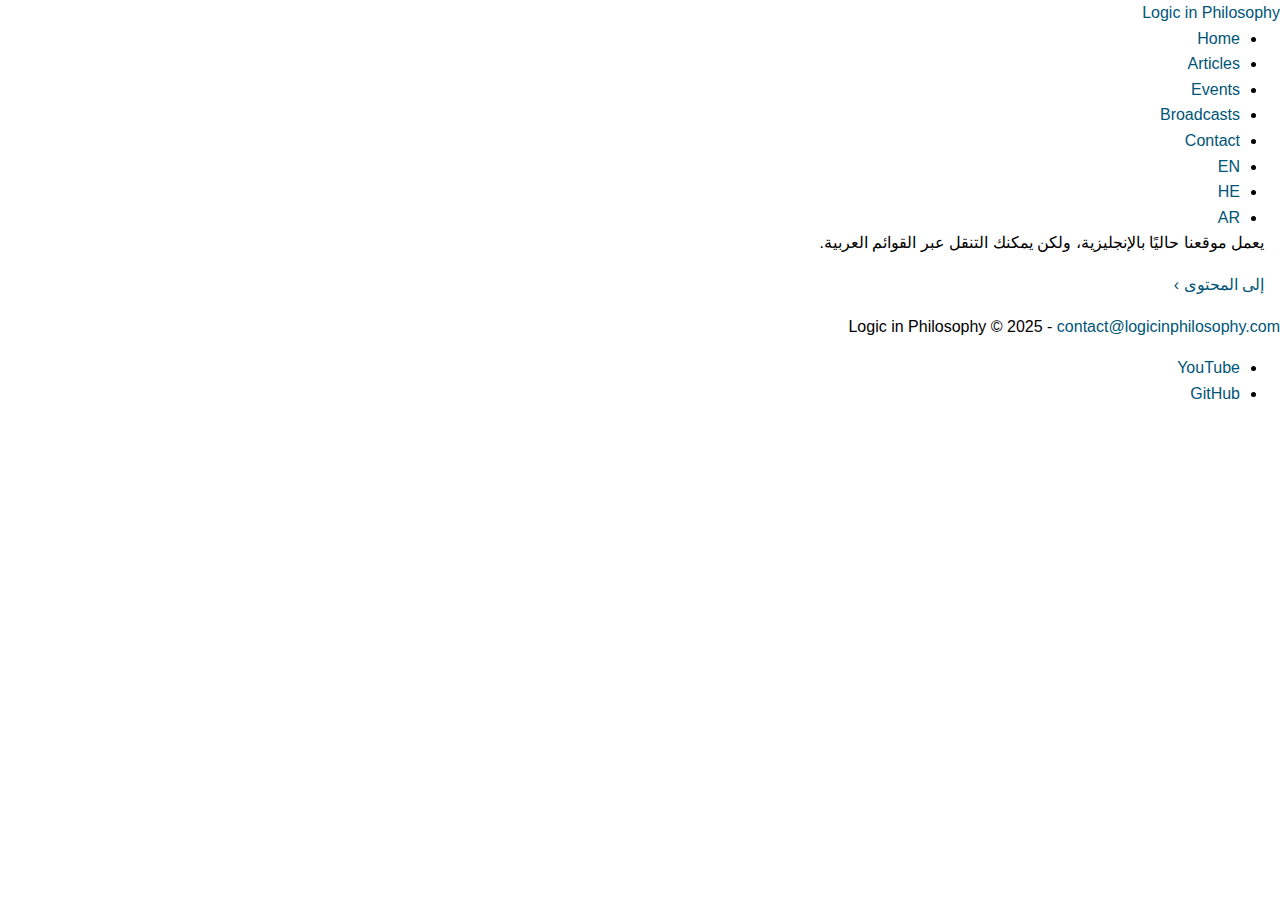
<file: ar/index.html>
<!DOCTYPE html>
<html lang="ar" dir="rtl">
<head>
    <meta charset="utf-8">
    <meta name="viewport" content="width=device-width,initial-scale=1">
    <title>المنطق في الفلسفة</title>
    <link rel="stylesheet" href="/css/style.css">
    <script defer src="/js/inject.js"></script>
    <script defer src="/js/translate.js"></script>
</head>
<body>
    <header id="site-header"></header>

    <main class="container">
        <h1 data-i18n="siteName"></h1>
        <p>يعمل موقعنا حاليًا بالإنجليزية، ولكن يمكنك التنقل عبر القوائم العربية.</p>
        <p><a href="/articles/">إلى المحتوى ›</a></p>
    </main>

    <footer id="site-footer"></footer>
</body>
</html>
</file>
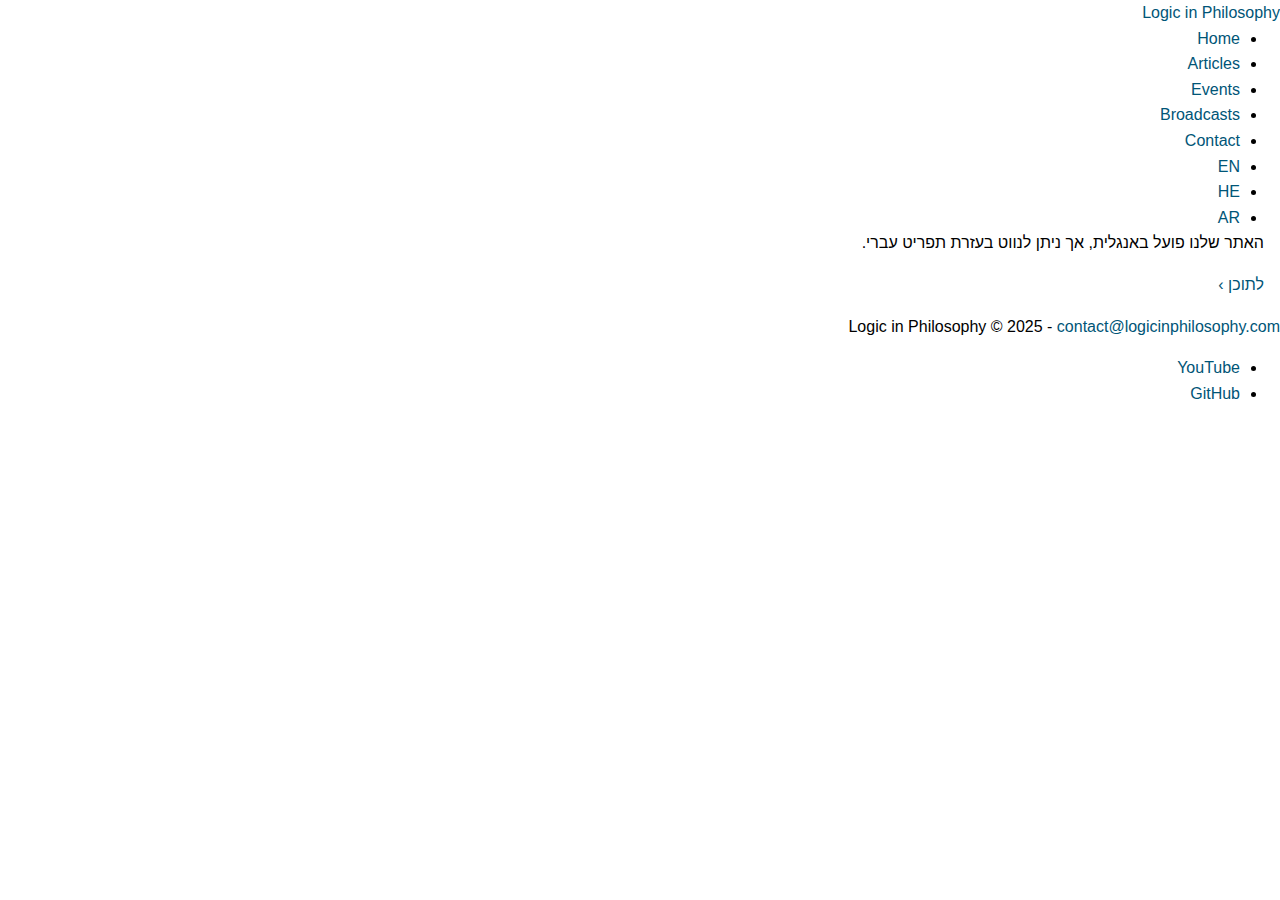
<file: he/index.html>
<!DOCTYPE html>
<html lang="he" dir="rtl">
<head>
  <meta charset="UTF-8">
  <meta name="viewport" content="width=device-width, initial-scale=1.0">
  <title>לוגיקה בפילוסופיה</title>
  <link rel="stylesheet" href="/css/style.css">
  <script defer src="/js/inject.js"></script>
  <script defer src="/js/translate.js"></script>
</head>
<body>
  <header id="site-header"></header>
  <main class="container">
    <h1 data-i18n="siteName"></h1>
    <p>האתר שלנו פועל באנגלית, אך ניתן לנווט בעזרת תפריט עברי.</p>
    <p><a href="/articles/">לתוכן ›</a></p>
  </main>
  <footer id="site-footer"></footer>
</body>
</html>
</file>
<file: css/style.css>
/* Modern CSS reset */
*, *::before, *::after {
  box-sizing: border-box;
}
* {
  margin: 0;
}
html, body {
  height: 100%;
}
img, picture, video, canvas, svg {
  display: block;
  max-width: 100%;
}
input, button, textarea, select {
  font: inherit;
}
p, h1, h2, h3, h4 {
  overflow-wrap: break-word;
}
#root, #__next {
  isolation: isolate;
}

:root {
  --font-body: "Inter", sans-serif;
  --clr-primary: #005577;
  --clr-accent: #E2001A;
}

body {
  font-family: var(--font-body);
  line-height: 1.6;
  background-color: #fff;
  color: #000;
}

h1, h2, h3, h4 {
  margin-top: 0;
  font-weight: 600;
  color: var(--clr-primary);
}

p {
  margin-bottom: 1rem;
}

a {
  color: var(--clr-primary);
  text-decoration: none;
  transition: color 0.3s ease;
}

a:hover {
  color: var(--clr-accent);
}

img {
  max-width: 100%;
  display: block;
  height: auto;
}

.container {
  max-width: 1280px;
  margin-left: auto;
  margin-right: auto;
  padding: 0 1rem;
}

.row {
  display: grid;
  grid-template-columns: repeat(12, 1fr);
  gap: 1rem;
}


/* Column span utilities */
.col-span-1 { grid-column: span 1; }
.col-span-2 { grid-column: span 2; }
.col-span-3 { grid-column: span 3; }
.col-span-4 { grid-column: span 4; }
.col-span-5 { grid-column: span 5; }
.col-span-6 { grid-column: span 6; }
.col-span-7 { grid-column: span 7; }
.col-span-8 { grid-column: span 8; }
.col-span-9 { grid-column: span 9; }
.col-span-10 { grid-column: span 10; }
.col-span-11 { grid-column: span 11; }
.col-span-12 { grid-column: span 12; }
</file>
